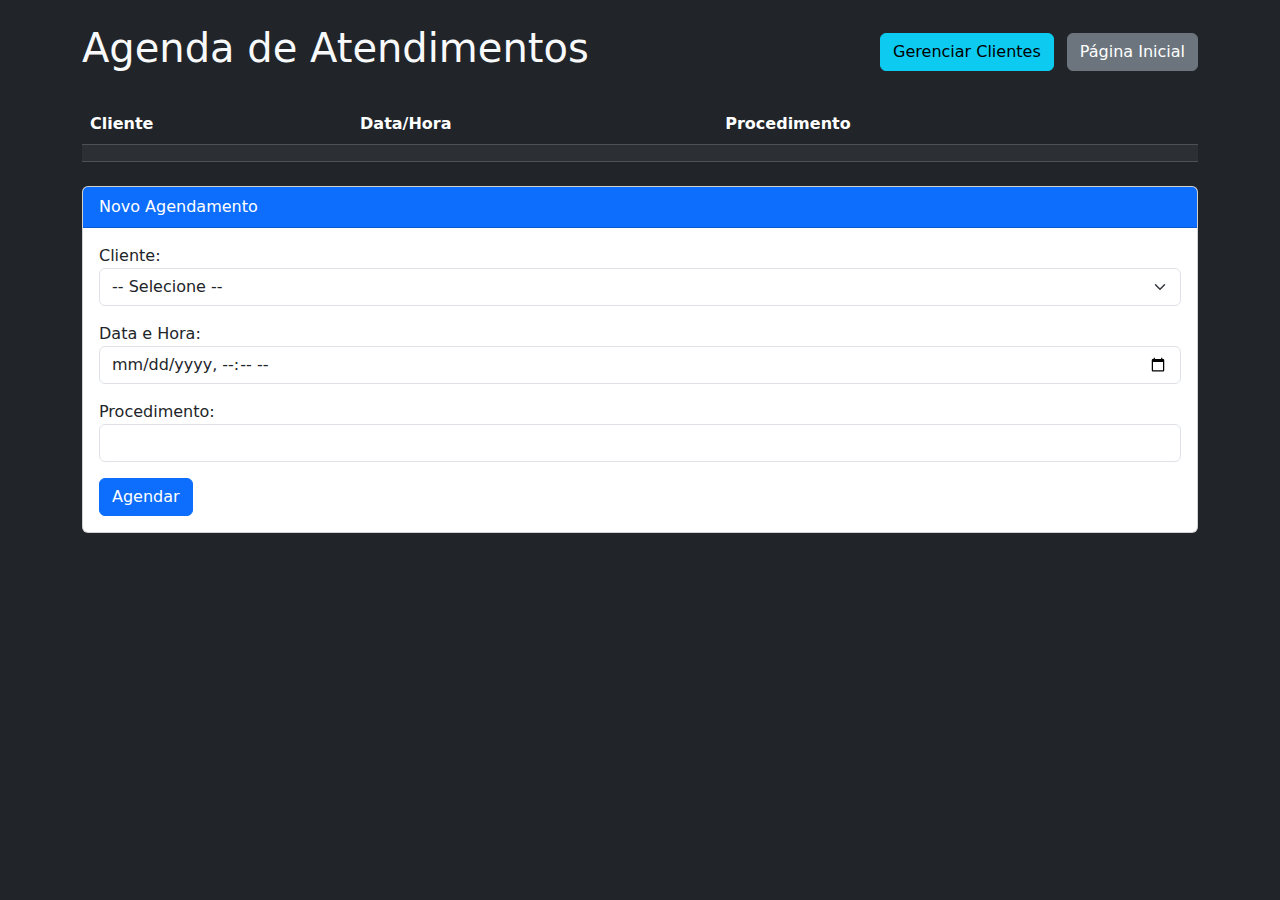
<file: exemplo/src/main/resources/templates/agenda.html>
<!DOCTYPE html>
<html xmlns:th="http://www.thymeleaf.org">
<head>
  <meta charset="UTF-8"/>
  <title>Agenda de Atendimentos</title>
  <link href="https://cdn.jsdelivr.net/npm/bootstrap@5.1.3/dist/css/bootstrap.min.css" rel="stylesheet"/>
</head>
<body class="bg-dark text-light">
  <div class="container py-4">
    <div class="d-flex justify-content-between align-items-center mb-4">
      <h1>Agenda de Atendimentos</h1>
      <div>
        <a th:href="@{/clientes}" class="btn btn-info me-2">Gerenciar Clientes</a>
        <a th:href="@{ / }" class="btn btn-secondary">Página Inicial</a>
      </div>
    </div>

    <table class="table table-striped table-dark">
      <thead>
        <tr><th>Cliente</th><th>Data/Hora</th><th>Procedimento</th></tr>
      </thead>
      <tbody>
        <tr th:each="a : ${agendamentos}">
          <td th:text="${a.cliente.nomeCompleto}"></td>
          <td th:text="${#temporals.format(a.horarioAtendimento,'dd/MM/yyyy HH:mm')}"></td>
          <td th:text="${a.procedimento}"></td>
        </tr>
      </tbody>
    </table>

    <div class="card mt-4">
      <div class="card-header bg-primary text-white">Novo Agendamento</div>
      <div class="card-body">
        <form th:action="@{/agenda/salvar}" method="post">
          <div class="mb-3">
            <label>Cliente:</label>
            <select class="form-select" name="clienteCpf" required>
              <option value="">-- Selecione --</option>
              <option th:each="c: ${clientes}"
                      th:value="${c.cpf}"
                      th:text="${c.nomeCompleto + ' ('+c.cpf+')'}">
              </option>
            </select>
          </div>
          <div class="mb-3">
            <label>Data e Hora:</label>
            <input type="datetime-local" class="form-control"
                   name="horarioAtendimento" required/>
          </div>
          <div class="mb-3">
            <label>Procedimento:</label>
            <input type="text" class="form-control" name="procedimento" required/>
          </div>
          <button class="btn btn-primary">Agendar</button>
        </form>
      </div>
    </div>
  </div>
</body>
</html>
</file>
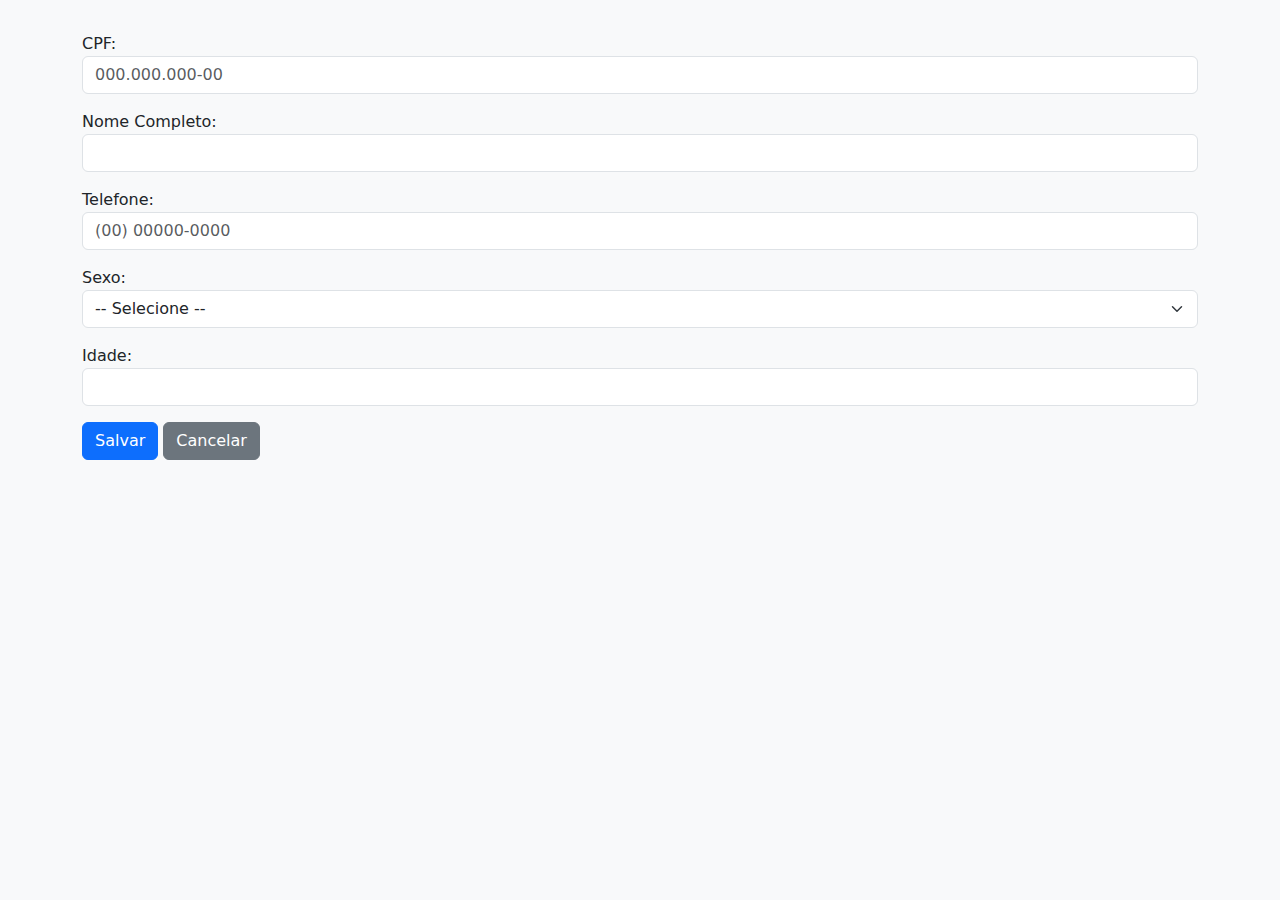
<file: exemplo/src/main/resources/templates/cadastro-cliente.html>
<!DOCTYPE html>
<html xmlns:th="http://www.thymeleaf.org">
<head>
  <meta charset="UTF-8"/>
  <title th:text="${cliente.cpf} == null ? 'Novo Cliente' : 'Editar Cliente'">Cadastro Cliente</title>
  <link href="https://cdn.jsdelivr.net/npm/bootstrap@5.1.3/dist/css/bootstrap.min.css" rel="stylesheet"/>
</head>
<body class="bg-light text-dark">
  <div class="container py-4">
    <h1 th:text="${cliente.cpf} == null ? 'Novo Cliente' : 'Editar Cliente'"></h1>
    <form th:action="@{/clientes/salvar}" th:object="${cliente}" method="post">
      <div class="mb-3">
        <label>CPF:</label>
        <input type="text" class="form-control" th:field="*{cpf}" placeholder="000.000.000-00" required/>
      </div>
      <div class="mb-3">
        <label>Nome Completo:</label>
        <input type="text" class="form-control" th:field="*{nomeCompleto}" required/>
      </div>
      <div class="mb-3">
        <label>Telefone:</label>
        <input type="tel" class="form-control" th:field="*{telefone}" placeholder="(00) 00000-0000"/>
      </div>
      <div class="mb-3">
        <label>Sexo:</label>
        <select class="form-select" th:field="*{sexo}">
          <option value="">-- Selecione --</option>
          <option value="Masculino">Masculino</option>
          <option value="Feminino">Feminino</option>
          <option value="Outro">Outro</option>
        </select>
      </div>
      <div class="mb-3">
        <label>Idade:</label>
        <input type="number" class="form-control" th:field="*{idade}" min="0"/>
      </div>
      <button class="btn btn-primary">Salvar</button>
      <a th:href="@{/clientes}" class="btn btn-secondary">Cancelar</a>
    </form>
  </div>
</body>
</html>
</file>
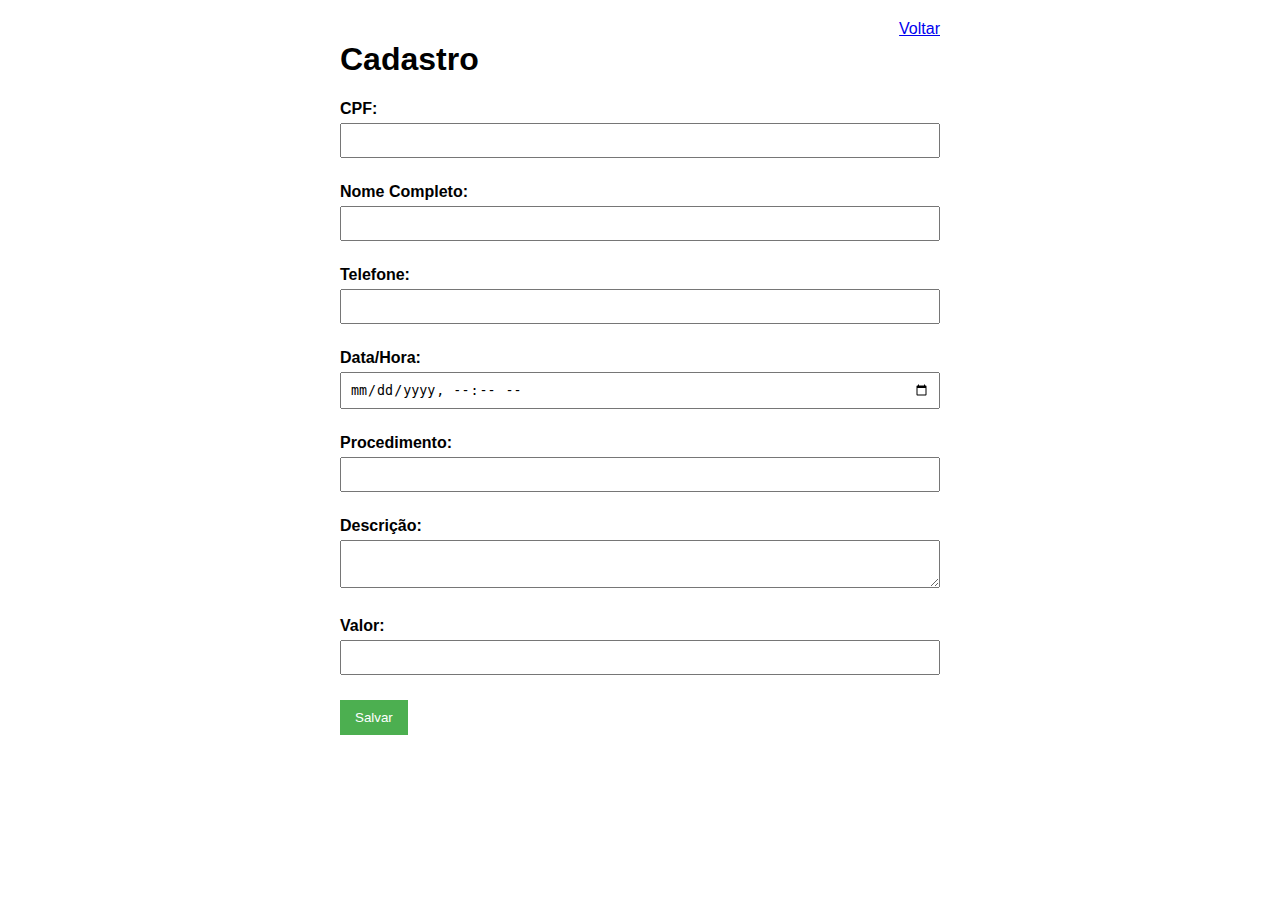
<file: exemplo/src/main/resources/templates/cadastro.html>
<!DOCTYPE html>
<html xmlns:th="http://www.thymeleaf.org">
<head>
    <meta charset="UTF-8">
    <title th:text="${#strings.capitalize(#request.getRequestURI().split('/')[1])} + ' - Cadastro'">Cadastro</title>
    <style>
        body { font-family: Arial, sans-serif; margin: 20px; }
        .form-container { max-width: 600px; margin: 0 auto; }
        .form-group { margin-bottom: 15px; }
        label { display: block; margin-bottom: 5px; font-weight: bold; }
        input, select, textarea {
            width: 100%;
            padding: 8px;
            box-sizing: border-box;
            margin-bottom: 10px;
        }
        button {
            background-color: #4CAF50;
            color: white;
            padding: 10px 15px;
            border: none;
            cursor: pointer;
            margin-right: 10px;
        }
        .header { display: flex; justify-content: space-between; }
    </style>
</head>
<body>
    <div class="form-container">
        <div class="header">
            <h1 th:text="${#strings.capitalize(#request.getRequestURI().split('/')[1])} + ' - Cadastro'">Cadastro</h1>
            <a href="/">Voltar</a>
        </div>

        <!-- Formulário dinâmico baseado na URL -->
        <form th:action="@{${#request.getRequestURI()}}" th:object="${#request.getRequestURI().contains('clientes') ? cliente : (#request.getRequestURI().contains('agenda') ? agendamento : procedimento)}" method="post">
            
            <!-- Cliente -->
            <div th:if="${#request.getRequestURI().contains('clientes')}">
                <div class="form-group">
                    <label for="cpf">CPF:</label>
                    <input type="text" id="cpf" th:field="*{cpf}" required>
                </div>
                <div class="form-group">
                    <label for="nomeCompleto">Nome Completo:</label>
                    <input type="text" id="nomeCompleto" th:field="*{nomeCompleto}" required>
                </div>
                <div class="form-group">
                    <label for="telefone">Telefone:</label>
                    <input type="tel" id="telefone" th:field="*{telefone}">
                </div>
            </div>

            <!-- Agenda -->
            <div th:if="${#request.getRequestURI().contains('agenda')}">
                <div class="form-group">
                    <label for="horarioAtendimento">Data/Hora:</label>
                    <input type="datetime-local" id="horarioAtendimento" th:field="*{horarioAtendimento}" required>
                </div>
                <div class="form-group">
                    <label for="procedimento">Procedimento:</label>
                    <input type="text" id="procedimento" th:field="*{procedimento}" required>
                </div>
                <input type="hidden" th:field="*{cpfCliente}">
                <input type="hidden" th:field="*{nomeCliente}">
            </div>

            <!-- Procedimento -->
            <div th:if="${#request.getRequestURI().contains('procedimentos')}">
                <div class="form-group">
                    <label for="descricao">Descrição:</label>
                    <textarea id="descricao" th:field="*{descricao}" required></textarea>
                </div>
                <div class="form-group">
                    <label for="valor">Valor:</label>
                    <input type="number" step="0.01" id="valor" th:field="*{valor}" required>
                </div>
                <input type="hidden" th:field="*{cpfCliente}">
                <input type="hidden" th:field="*{dataProcedimento}">
            </div>

            <button type="submit">Salvar</button>
        </form>
    </div>
</body>
</html>
</file>
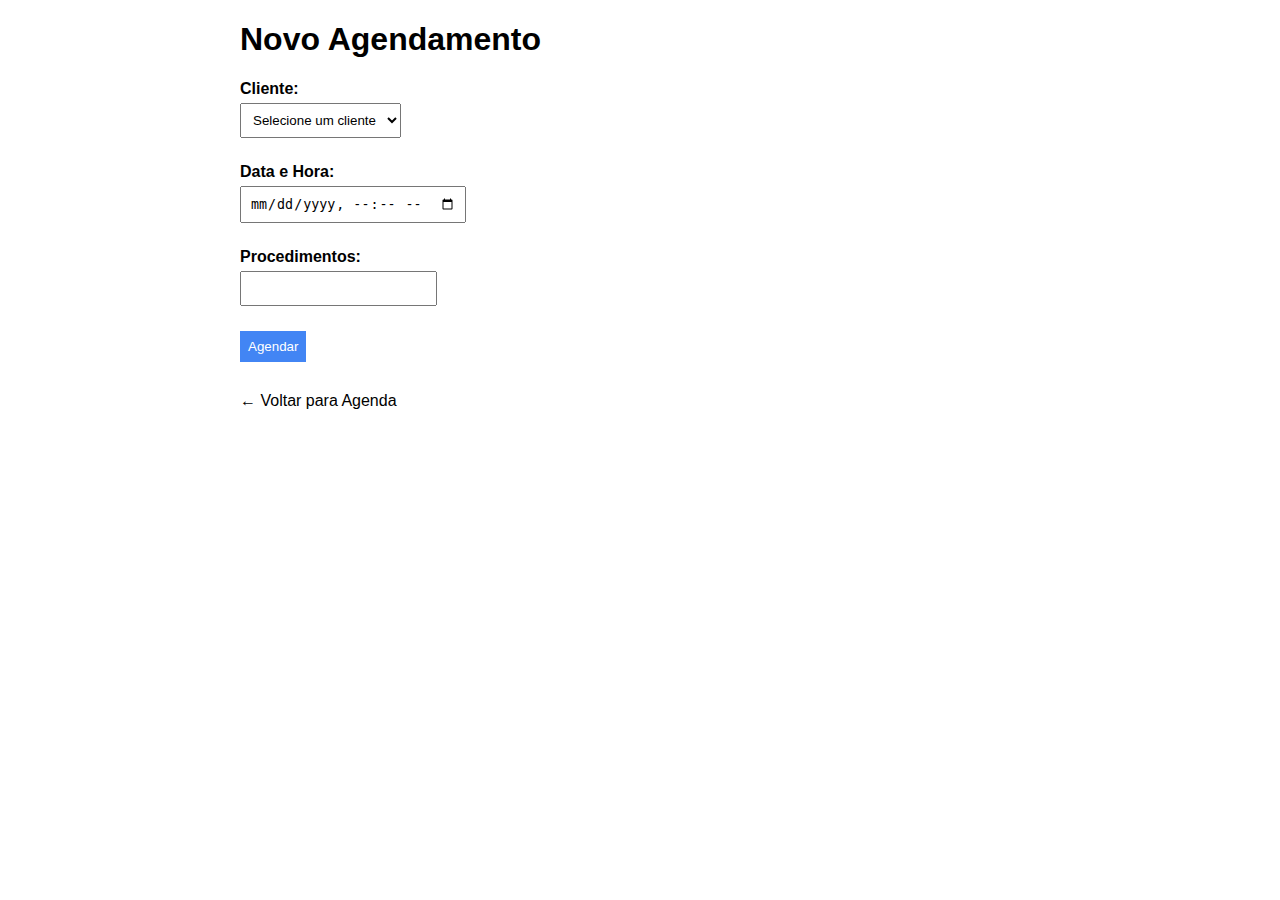
<file: exemplo/src/main/resources/templates/form-agendamento.html>
<!DOCTYPE html>
<html xmlns:th="http://www.thymeleaf.org">
<head>
    <meta charset="UTF-8">
    <title>Novo Agendamento</title>
    <style>
        body { font-family: Arial, sans-serif; margin: 20px; }
        .container { max-width: 800px; margin: 0 auto; }
        .form-group { margin-bottom: 15px; }
        label { display: block; margin-bottom: 5px; font-weight: bold; }
        select, input, button { padding: 8px; margin-bottom: 10px; }
        button { background: #4285f4; color: white; border: none; cursor: pointer; }
        table { width: 100%; border-collapse: collapse; }
        th, td { border: 1px solid #ddd; padding: 8px; text-align: left; }
    </style>
</head>
<body>
    <div class="container">
        <h1>Novo Agendamento</h1>
        
        <form th:action="@{/agenda/salvar}" th:object="${agendamento}" method="post">
            <div class="form-group">
                <label>Cliente:</label>
                <select th:field="*{cpfCliente}" required>
                    <option value="">Selecione um cliente</option>
                    <option th:each="cliente : ${clientes}" 
                            th:value="${cliente.cpf}"
                            th:text="${cliente.nomeCompleto + ' - ' + cliente.cpf}">
                    </option>
                </select>
            </div>
            
            <div class="form-group">
                <label>Data e Hora:</label>
                <input type="datetime-local" th:field="*{horarioAtendimento}" required>
            </div>
            
            <div class="form-group">
                <label>Procedimentos:</label>
                <input type="text" th:field="*{procedimento}" required>
            </div>
            
            <button type="submit">Agendar</button>
        </form>
        
        <p style="margin-top: 20px;">
            <a th:href="@{/agenda}">← Voltar para Agenda</a>
        </p>
    </div>
</body>
</html>
</file>
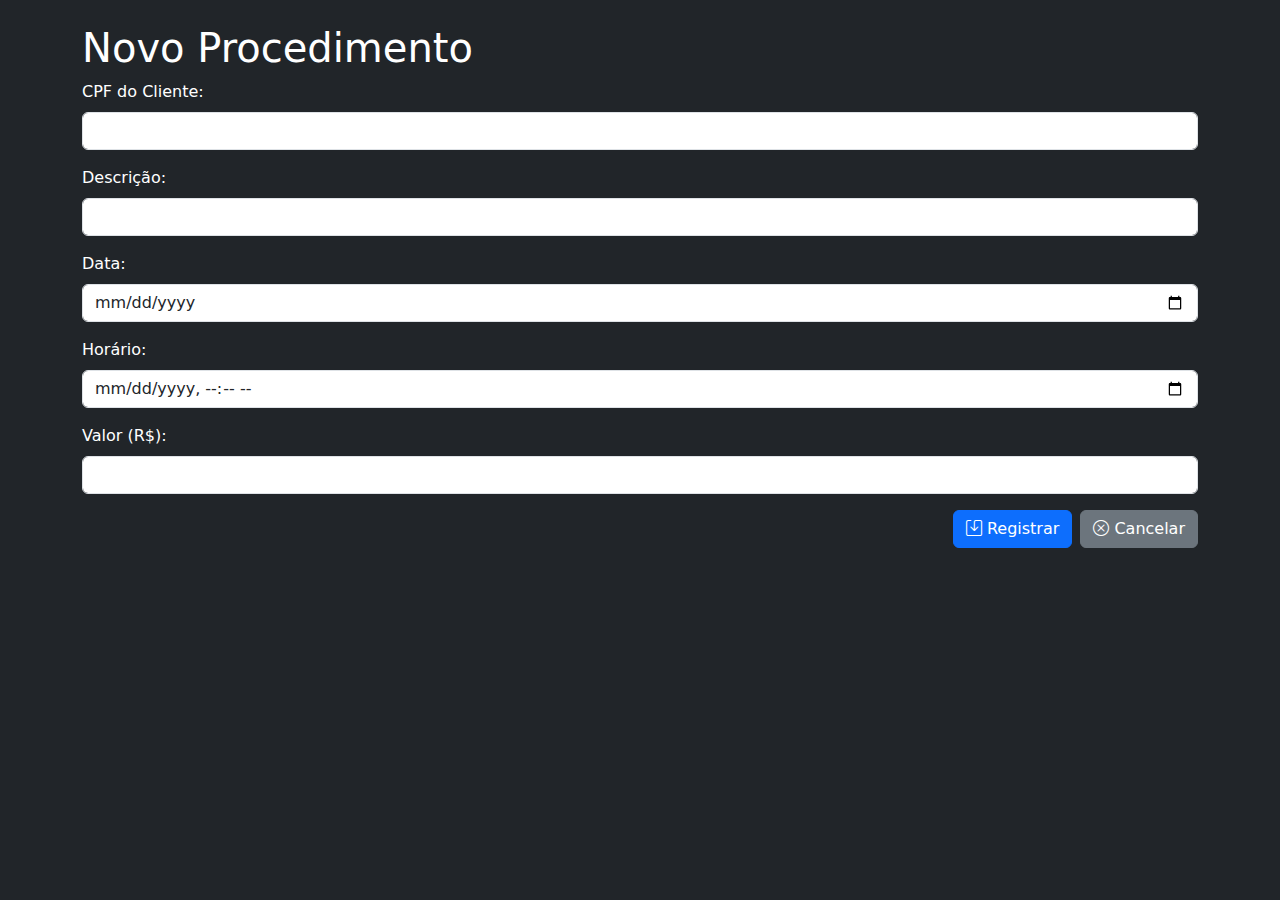
<file: exemplo/src/main/resources/templates/form-procedimento.html>
<!DOCTYPE html>
<html xmlns:th="http://www.thymeleaf.org">
<head>
    <meta charset="UTF-8">
    <title>Registro de Procedimento</title>
    <link rel="stylesheet" href="https://cdn.jsdelivr.net/npm/bootstrap@5.1.3/dist/css/bootstrap.min.css">
    <link rel="stylesheet" href="https://cdn.jsdelivr.net/npm/bootstrap-icons@1.8.1/font/bootstrap-icons.css">
</head>
<body class="bg-dark text-white">
    <div class="container mt-4">
        <h1>Novo Procedimento</h1>
        <form th:action="@{/procedimentos/registrar}" th:object="${procedimento}" method="post">
            <div class="mb-3">
                <label class="form-label">CPF do Cliente:</label>
                <input type="text" th:field="*{cliente.cpf}" readonly class="form-control"/>
            </div>
            <div class="mb-3">
                <label class="form-label">Descrição:</label>
                <input type="text" th:field="*{descricao}" required class="form-control"/>
            </div>
            <div class="mb-3">
                <label class="form-label">Data:</label>
                <input type="date" th:field="*{data}" required class="form-control"/>
            </div>
            <div class="mb-3">
                <label class="form-label">Horário:</label>
                <input type="datetime-local" th:field="*{horario}" required class="form-control"/>
            </div>
            <div class="mb-3">
                <label class="form-label">Valor (R$):</label>
                <input type="number" step="0.01" th:field="*{valor}" required class="form-control"/>
            </div>
            <div class="d-flex justify-content-end">
                <button type="submit" class="btn btn-primary me-2">
                    <i class="bi bi-save"></i> Registrar
                </button>
                <a th:href="@{/procedimentos/historico/{cpf}(cpf=${procedimento.cliente.cpf})}"
                   class="btn btn-secondary">
                    <i class="bi bi-x-circle"></i> Cancelar
                </a>
            </div>
        </form>
    </div>
    
    <script src="https://cdn.jsdelivr.net/npm/bootstrap@5.1.3/dist/js/bootstrap.bundle.min.js"></script>
</body>
</html>
</file>
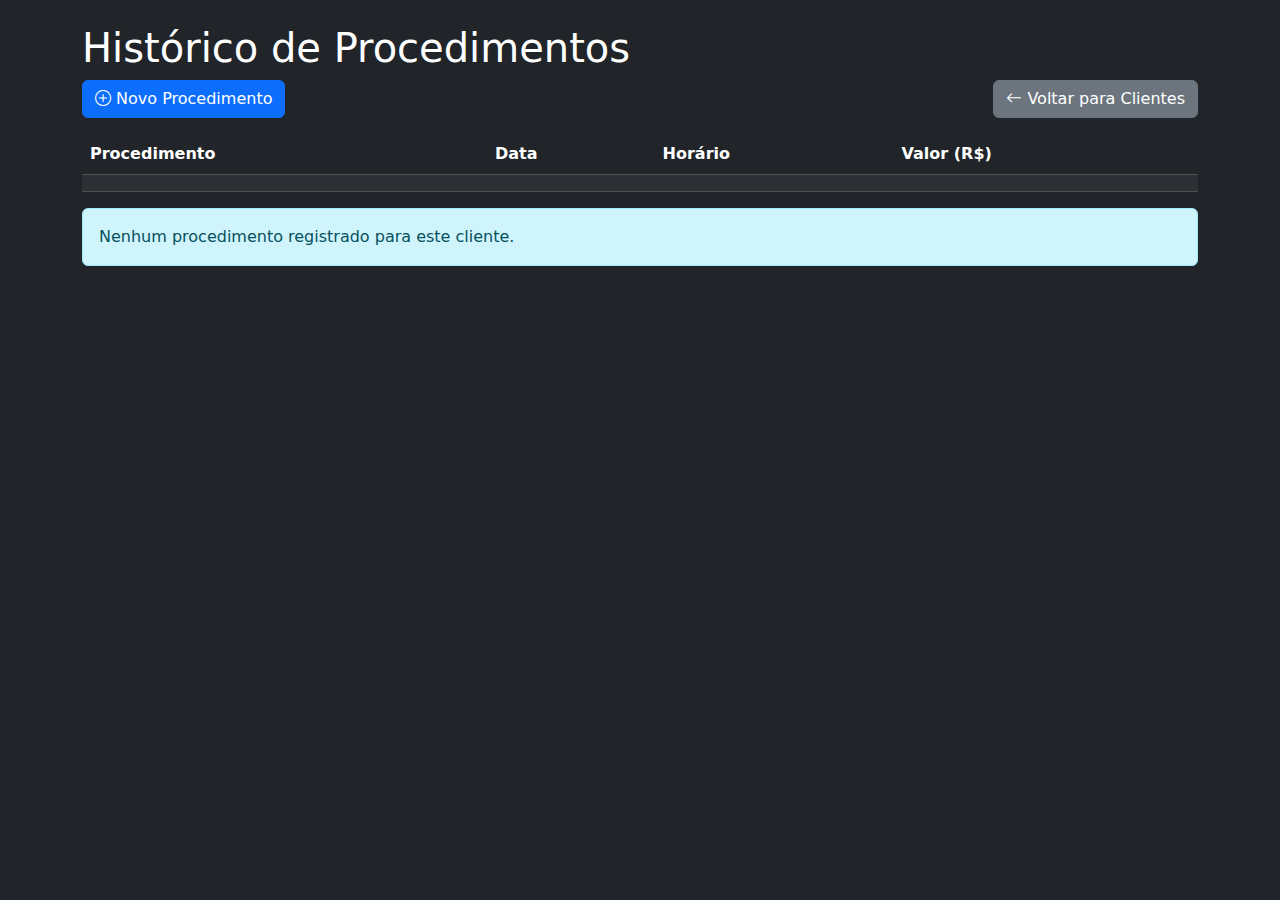
<file: exemplo/src/main/resources/templates/historico.html>
<!DOCTYPE html>
<html xmlns:th="http://www.thymeleaf.org">
<head>
    <meta charset="UTF-8">
    <title>Histórico de Procedimentos</title>
    <link rel="stylesheet"
          href="https://cdn.jsdelivr.net/npm/bootstrap@5.1.3/dist/css/bootstrap.min.css">
    <link rel="stylesheet"
          href="https://cdn.jsdelivr.net/npm/bootstrap-icons@1.8.1/font/bootstrap-icons.css">
</head>
<body class="bg-dark text-white">
    <div class="container mt-4">
        <h1>Histórico de Procedimentos</h1>
        <h2 th:text="${'Cliente: ' + ${historico[0]?.cliente.nomeCompleto} + ' (' + ${historico[0]?.cliente.cpf} + ')'}"></h2>
        
        <div class="d-flex justify-content-between mb-3">
            <a th:href="@{/procedimentos/novo/{cpf}(cpf=${historico[0]?.cliente.cpf})}"
               class="btn btn-primary">
                <i class="bi bi-plus-circle"></i> Novo Procedimento
            </a>
            <a href="/clientes" class="btn btn-secondary">
                <i class="bi bi-arrow-left"></i> Voltar para Clientes
            </a>
        </div>

        <table class="table table-striped table-dark">
            <thead class="table-dark">
                <tr>
                    <th>Procedimento</th>
                    <th>Data</th>
                    <th>Horário</th>
                    <th>Valor (R$)</th>
                </tr>
            </thead>
            <tbody>
                <tr th:each="p : ${historico}">
                    <td th:text="${p.descricao}"></td>
                    <td th:text="${#temporals.format(p.data,'dd/MM/yyyy')}"></td>
                    <td th:text="${#temporals.format(p.horario,'HH:mm')}"></td>
                    <td th:text="${#numbers.formatDecimal(p.valor,1,'COMMA',2,'POINT')}"></td>
                </tr>
            </tbody>
        </table>

        <div th:if="${historico.empty}" class="alert alert-info">
            Nenhum procedimento registrado para este cliente.
        </div>
    </div>
    
    <script src="https://cdn.jsdelivr.net/npm/bootstrap@5.1.3/dist/js/bootstrap.bundle.min.js"></script>
</body>
</html>
</file>
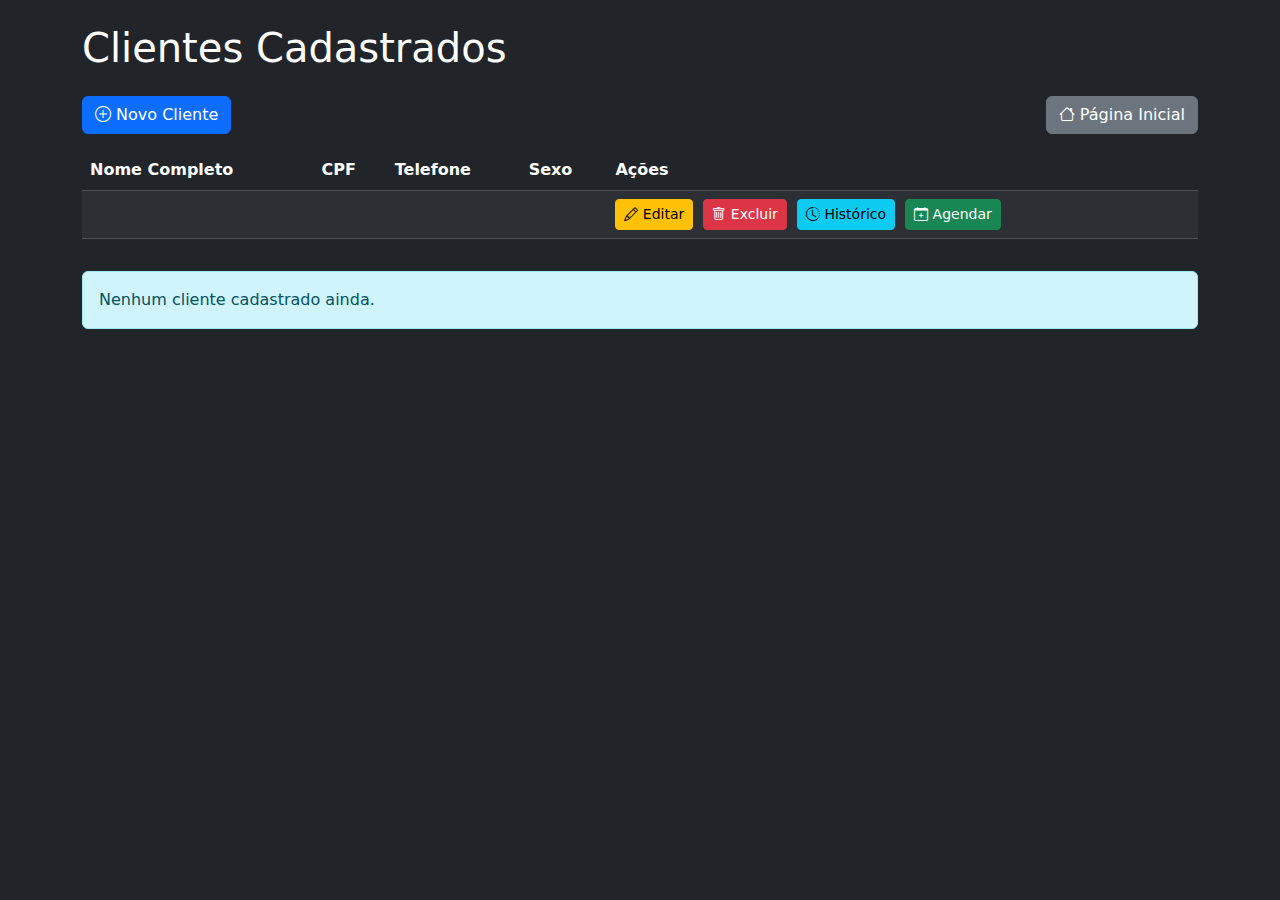
<file: exemplo/src/main/resources/templates/lista-clientes.html>
<!DOCTYPE html>
<html xmlns:th="http://www.thymeleaf.org">
<head>
    <meta charset="UTF-8">
    <title>Clientes Cadastrados</title>
    <link rel="stylesheet"
          href="https://cdn.jsdelivr.net/npm/bootstrap@5.1.3/dist/css/bootstrap.min.css">
    <link rel="stylesheet"
          href="https://cdn.jsdelivr.net/npm/bootstrap-icons@1.8.1/font/bootstrap-icons.css">
    <style>
        .actions-column { white-space: nowrap; }
        .btn-action { margin-right: 5px; }
    </style>
</head>
<body class="bg-dark text-white">
    <div class="container mt-4">
        <h1 class="mb-4">Clientes Cadastrados</h1>
        
        <div class="d-flex justify-content-between mb-3">
            <a th:href="@{/clientes/novo}" class="btn btn-primary">
                <i class="bi bi-plus-circle"></i> Novo Cliente
            </a>
            <a th:href="@{/}" class="btn btn-secondary">
                <i class="bi bi-house"></i> Página Inicial
            </a>
        </div>

        <div class="table-responsive">
            <table class="table table-striped table-hover table-dark">
                <thead class="table-dark">
                    <tr>
                        <th>Nome Completo</th>
                        <th>CPF</th>
                        <th>Telefone</th>
                        <th>Sexo</th>
                        <th class="actions-column">Ações</th>
                    </tr>
                </thead>
                <tbody>
                    <tr th:each="cliente : ${clientes}">
                        <td th:text="${cliente.nomeCompleto}"></td>
                        <td th:text="${cliente.cpf}"></td>
                        <td th:text="${cliente.telefone}"></td>
                        <td th:text="${cliente.sexo}"></td>
                        <td class="actions-column">
                            <a th:href="@{/clientes/editar/{cpf}(cpf=${cliente.cpf})}"
                               class="btn btn-warning btn-sm btn-action">
                                <i class="bi bi-pencil"></i> Editar
                            </a>
                            <a th:href="@{/clientes/excluir/{cpf}(cpf=${cliente.cpf})}"
                               class="btn btn-danger btn-sm btn-action"
                               onclick="return confirm('Tem certeza que deseja excluir este cliente?')">
                                <i class="bi bi-trash"></i> Excluir
                            </a>
                            <a th:href="@{/procedimentos/historico/{cpf}(cpf=${cliente.cpf})}"
                               class="btn btn-info btn-sm btn-action">
                                <i class="bi bi-clock-history"></i> Histórico
                            </a>
                            <a th:href="@{/agenda/novo/{cpf}(cpf=${cliente.cpf})}"
                               class="btn btn-success btn-sm btn-action">
                                <i class="bi bi-calendar-plus"></i> Agendar
                            </a>
                        </td>
                    </tr>
                </tbody>
            </table>
        </div>

        <div th:if="${clientes.empty}" class="alert alert-info mt-3">
            Nenhum cliente cadastrado ainda.
        </div>
    </div>
    
    <script src="https://cdn.jsdelivr.net/npm/bootstrap@5.1.3/dist/js/bootstrap.bundle.min.js"></script>
</body>
</html>
</file>
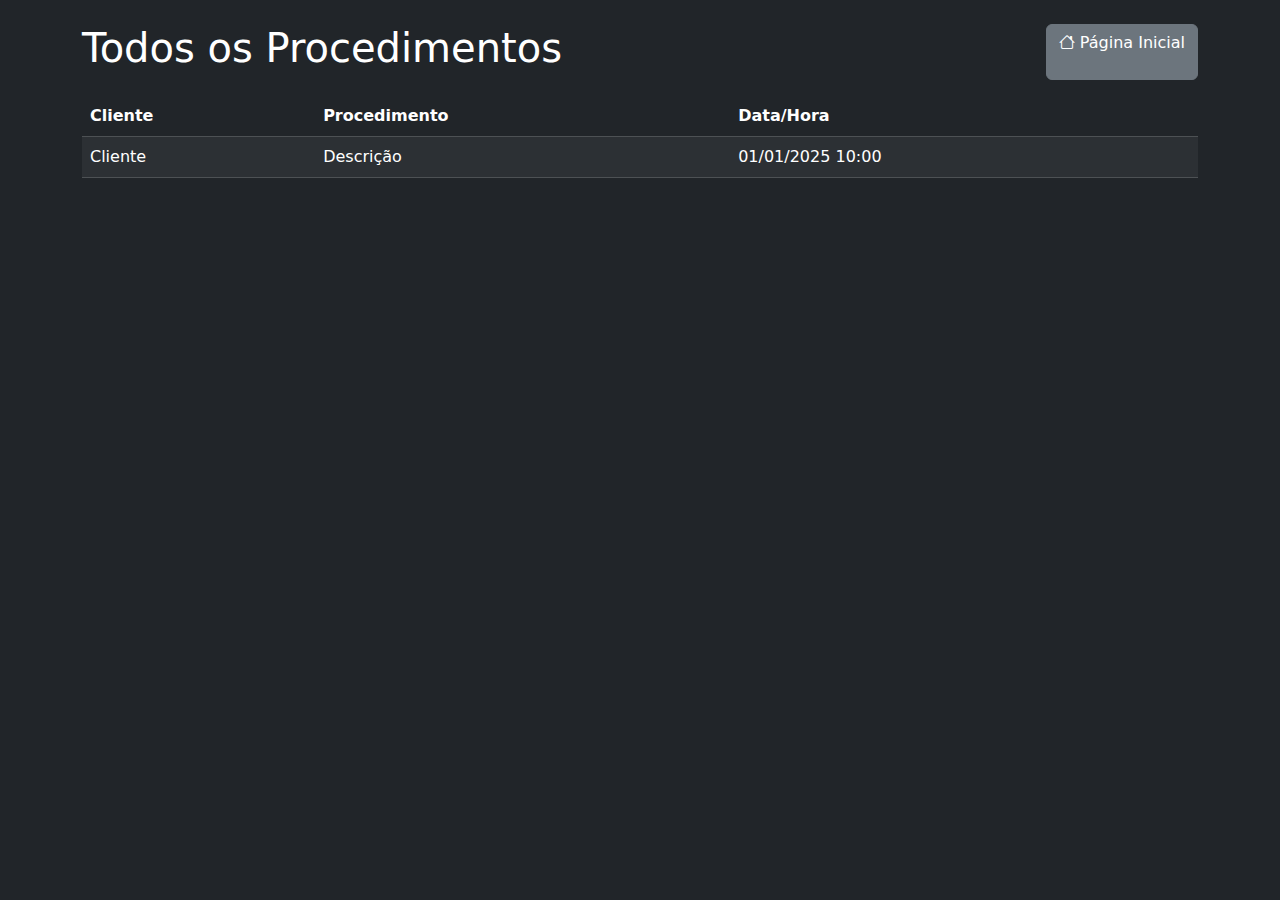
<file: exemplo/src/main/resources/templates/lista-procedimentos.html>
<!DOCTYPE html>
<html xmlns:th="http://www.thymeleaf.org">
<head>
  <meta charset="UTF-8">
  <title>Lista de Procedimentos</title>
  <link rel="stylesheet"
    href="https://cdn.jsdelivr.net/npm/bootstrap@5.1.3/dist/css/bootstrap.min.css">
  <link rel="stylesheet"
   href="https://cdn.jsdelivr.net/npm/bootstrap-icons@1.8.1/font/bootstrap-icons.css">
</head>
<body class="bg-dark text-white">
  <div class="container mt-4">
    <div class="d-flex justify-content-between mb-3">
      <h1>Todos os Procedimentos</h1>
      <a href="/" class="btn btn-secondary">
        <i class="bi bi-house"></i> Página Inicial
      </a>
    </div>
    <div class="table-responsive">
      <table class="table table-dark table-striped">
        <thead>
          <tr>
            <th>Cliente</th>
            <th>Procedimento</th>
            <th>Data/Hora</th>
          </tr>
        </thead>
        <tbody>
          <tr th:each="proc : ${procedimentos}">
            <td th:text="${proc.cliente.nomeCompleto}">Cliente</td>
            <td th:text="${proc.nome}">Descrição</td>
            <td th:text="${#temporals.format(
                     proc.horario,'dd/MM/yyyy HH:mm')}">
              01/01/2025 10:00
            </td>
          </tr>
        </tbody>
      </table>
    </div>
  </div>
</body>
</html>
</file>
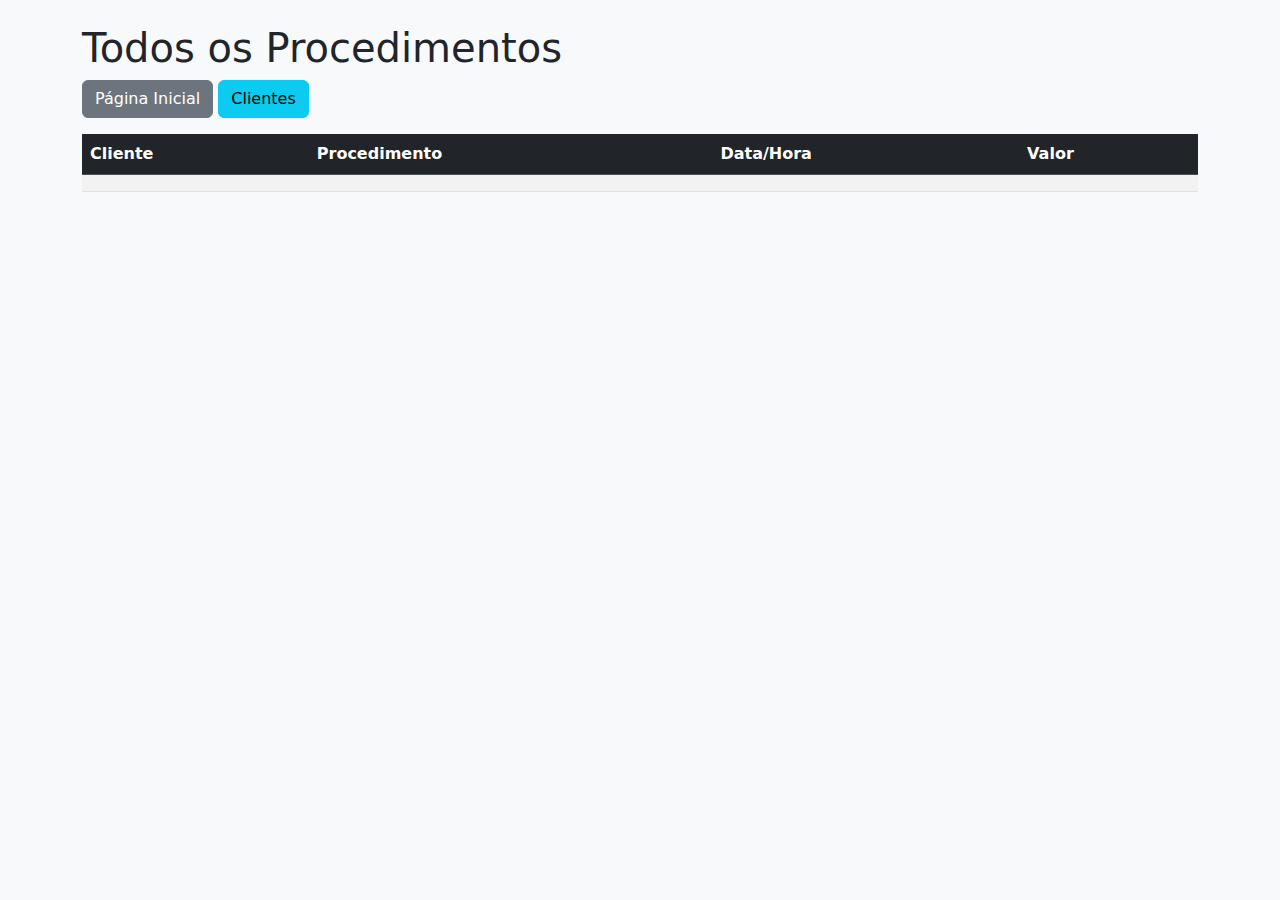
<file: exemplo/src/main/resources/templates/procedimentos.html>
<!DOCTYPE html>
<html xmlns:th="http://www.thymeleaf.org">
<head>
  <meta charset="UTF-8"/>
  <title>Procedimentos</title>
  <link href="https://cdn.jsdelivr.net/npm/bootstrap@5.1.3/dist/css/bootstrap.min.css" rel="stylesheet"/>
</head>
<body class="bg-light text-dark">
  <div class="container py-4">
    <h1>Todos os Procedimentos</h1>
    <div class="mb-3">
      <a th:href="@{/}" class="btn btn-secondary">Página Inicial</a>
      <a th:href="@{/clientes}" class="btn btn-info">Clientes</a>
    </div>
    <table class="table table-striped">
      <thead class="table-dark"><tr>
        <th>Cliente</th><th>Procedimento</th><th>Data/Hora</th><th>Valor</th>
      </tr></thead>
      <tbody>
        <tr th:each="p: ${procedimentos}">
          <td th:text="${p.cliente.nomeCompleto}"></td>
          <td th:text="${p.descricao}"></td>
          <td th:text="${#temporals.format(p.horario,'dd/MM/yyyy HH:mm')}"></td>
          <td th:text="${p.valor}"></td>
        </tr>
      </tbody>
    </table>
  </div>
</body>
</html>
</file>
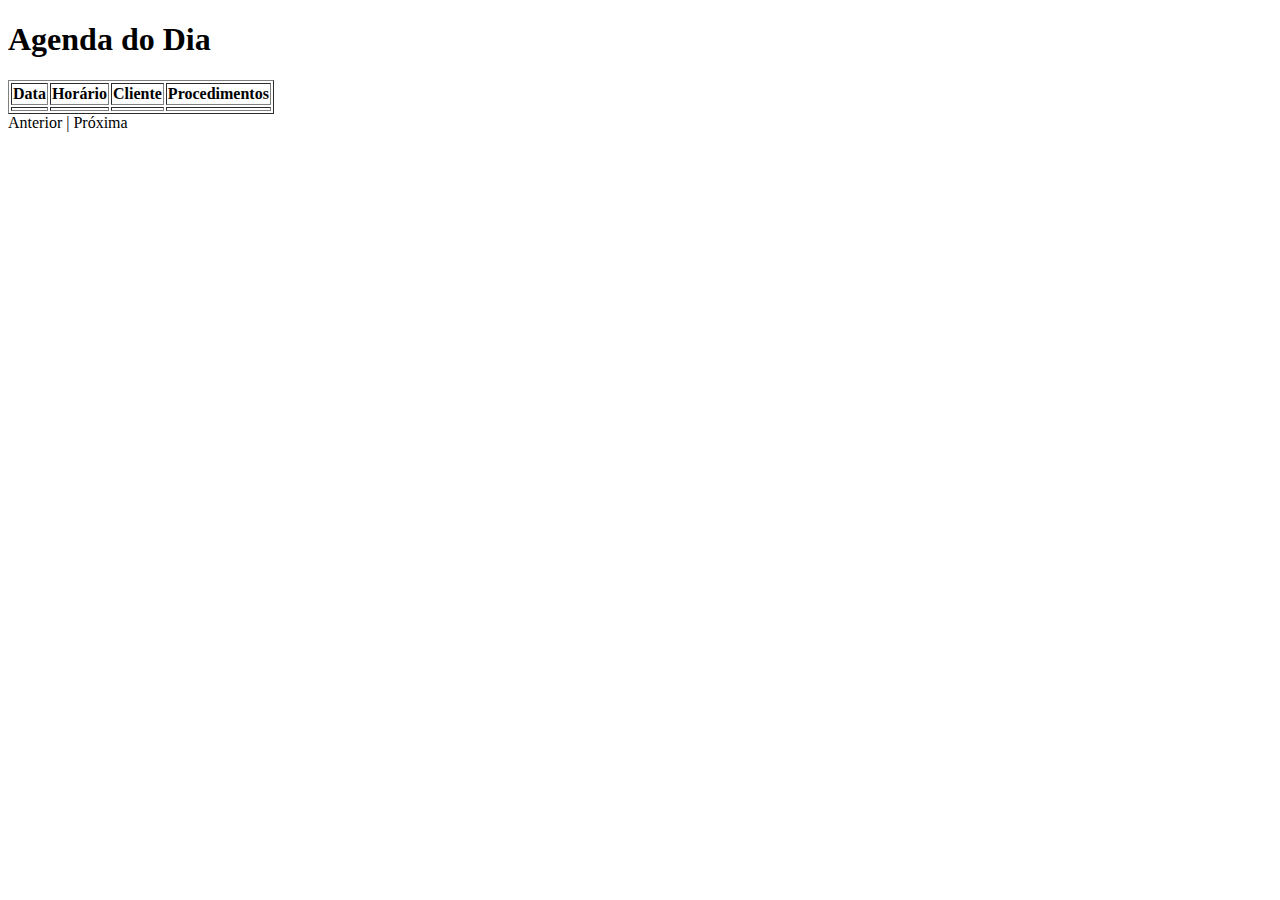
<file: exemplo/src/main/resources/templates/proximos-agendamentos.html>
<!DOCTYPE html>
<html xmlns:th="http://www.thymeleaf.org">
<head>
    <meta charset="UTF-8">
    <title>Próximos Agendamentos</title>
</head>
<body>
    <h1>Agenda do Dia</h1>

    <table border="1">
        <thead>
            <tr>
                <th>Data</th>
                <th>Horário</th>
                <th>Cliente</th>
                <th>Procedimentos</th>
            </tr>
        </thead>
        <tbody>
            <tr th:each="agendamento : ${agendamentos}">
                <td th:text="${agendamento.data}"></td>
                <td th:text="${agendamento.horario}"></td>
                <td th:text="${agendamento.cliente.nome}"></td>
                <td th:text="${agendamento.procedimentos}"></td>
            </tr>
        </tbody>
    </table>

    <div>
        <a th:if="${paginaAtual > 0}" th:href="@{'/proximos-agendamentos'(page=${paginaAtual - 1})}">Anterior</a>
        |
        <a th:if="${paginaAtual + 1 < totalPaginas}" th:href="@{'/proximos-agendamentos'(page=${paginaAtual + 1})}">Próxima</a>
    </div>
</body>
</html>
</file>
